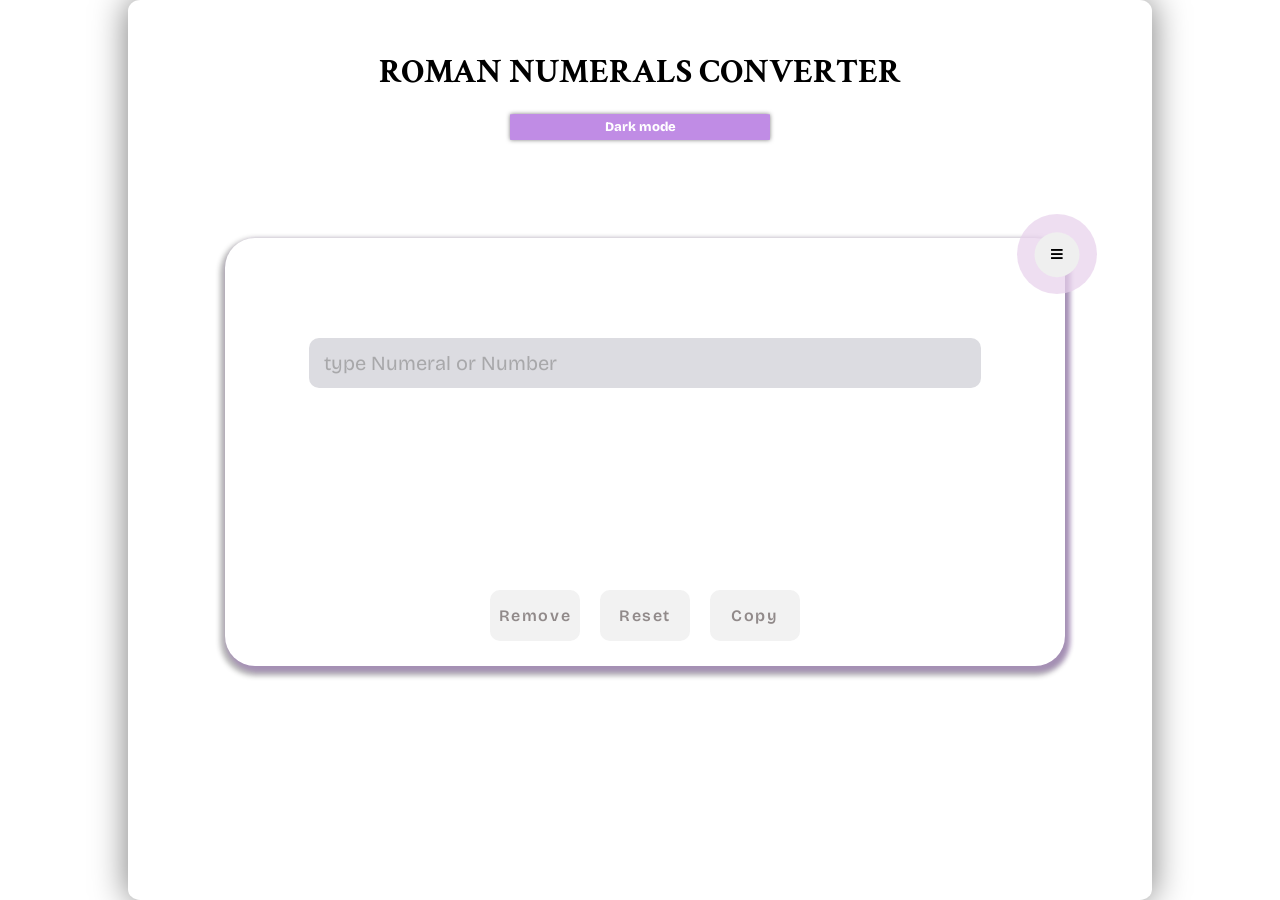
<file: index.html>
<!DOCTYPE html>
<html lang="en" class="">
  <head>
    <meta charset="UTF-8" />
    <meta name="viewport" content="width=device-width, initial-scale=1.0" />
    <link rel="stylesheet" href="style.css" />
    <link
      rel="stylesheet"
      href="https://cdnjs.cloudflare.com/ajax/libs/font-awesome/5.14.0/css/all.min.css"
      integrity="sha512-1PKOgIY59xJ8Co8+NE6FZ+LOAZKjy+KY8iq0G4B3CyeY6wYHN3yt9PW0XpSriVlkMXe40PTKnXrLnZ9+fkDaog=="
      crossorigin="anonymous"
    />
    <!-- <link rel="stylesheet" href="https://cdnjs.cloudflare.com/ajax/libs/font-awesome/6.4.2/css/all.min.css"> -->
    <title>Roman Numeral converter </title>
  </head>
  <body>
    <div class="container">
      <h1 class="header">ROMAN NUMERALS CONVERTER</h1>
      <button class="mode">Dark mode</button>
      <div class="section1 ">
        <button class="pointer hidden">
          <i class="fas fa-arrow-down"></i>
        </button>

        <div class="container_for_row1">
          <div class="row1 hidden">
            <ul class="list1">
              <!-- <li class="items" id="item1">
                <div class="top-button">
                  <button class="closer"><i class="fas fa-times"></i></button>
                </div>
                <p class="question">value</p>
                <p class="answer">ans:</p>
                <p class="time">time</p>
                <span>value</span>
              </li> -->
              <!-- <li class="items" id="item2">
                <div class="top-button">
                  <button class="closer"><i class="fas fa-times"></i></button>
                </div>
                <p class="question">value</p>
                <p class="answer">ans:</p>
                <span>value</span>
                <p class="time">time</p>
              </li> -->
              <!-- <li class="items" id="item3">
                <div class="top-button">
                  <button class="closer"><i class="fas fa-times"></i></button>
                </div>
                <p class="question">value</p>
                <p class="answer">ans:</p>
                <span>value</span>
                <p class="time">time</p>
              </li> -->
            </ul>
          </div>
        </div>

        <div class="row2">
          <div class="extra"></div>
          <form>
            <label for="collector"></label>
            <input
              type="text"
              name="collector"
              placeholder="type Numeral or Number"
            />
          </form>
          <div class="top-button">
            <button class="opener"><i class="fas fa-bars"></i></button>
          </div>
          <div class="top-top hidden"></div>

          <div class="err hidden">
            <h4>This is it</h4>
          </div>
          <div class="ans hidden">
            
          </div>
          <div class="button-container">
            <button class="functions cancel">
              <div class="top-top hidden" id="monitor"></div>
              Remove
            </button>
            <button class="functions reset">Reset</button>
            <button class="functions copy">Copy</button>
          </div>
        </div>
      </div>
      <div class="section2 hidden ">
        <button class="pointer">
          <i class="fas fa-arrow-up"></i>
        </button>
        <div class="row3" id="row3">
          <ul class="list2">
            <!-- <li class="items2">
              <div class="top-button">
                <button class="closer"><i class="fas fa-times"></i></button>
              </div>
              <p class="question">value</p>
              <p class="answer">ans:</p>
              <p class="time">time</p>
              <span>value</span>
            </li> -->
            <!-- <li class="items2">
              <div class="top-button">
                <button class="closer"><i class="fas fa-times"></i></button>
              </div>
              <p class="question">value</p>
              <p class="answer">ans:</p>
              <span>value</span>
              <p class="time">time</p>
            </li>
            <li class="items2">
              <div class="top-button">
                <button class="closer"><i class="fas fa-times"></i></button>
              </div>
              <p class="question">value</p>
              <p class="answer">ans:</p>
              <span>value</span>
              <p class="time">time</p>
            </li> -->
          </ul>
        </div>
      </div>
      <div class="section3 dont_show">
        <div class="extra_"></div>
        <div class="button-container2">
          <button class="go_back">
            <i class="fas fa-arrow-left"> </i>
          </button>
        </div>
        <div class="phase1 hidden ">
          <div class="title t1">Solution</div>
        <div class="heading t1">XXIX</div>
        <div class="content t1">( XX ) + ( IX )</div>
        <div class="content t1">( X + X ) + ( I + X )</div>
        <div class="content t1">X=10 , IX=9</div>
        <div class="content t1">( 10 + 10 ) + ( 9 )</div>
        <div class="displaying t1">
          <div class="circle_holder">
            <div class="circle c1"></div>
            <div class="circle c2"></div>
            <div class="circle c3"></div>
          </div>
          <div class="The_ans t1">29</div>
  </div>

        </div>


        <div class="phase2 hidden">

          <div class="title t2">Solution</div>
          <div class="heading t2">0</div>
          <p class="content t2">Zero in Roman numeral was the Latin word 'nulla'.
          </p>
          
          <div class="displaying t2">1
            <div class="circle_holder">
              <div class="circle c1"></div>
              <div class="circle c2"></div>
              <div class="circle c3"></div>
            </div>
            <p class="The_ans t1">Nulla</p>
  </div>
        </div>
        <div class="phase0_2 hidden">

          <div class="title t2">Solution</div>
          <span class=" placeholding animated-bg one ">&nbsp;</span>
          <span class=" placeholding animated-bg  two">&nbsp;</span>
          
          <span class="placeholding animated-bg four">&nbsp;</span>

      </div>
        
        <div class="phase0_1  hidden">
          <div class="title t1">Solution</div>
          <span class=" placeholding animated-bg one t1 ">&nbsp;</span>
          <span class=" placeholding animated-bg  two t1">&nbsp;</span>
          <span class=" placeholding animated-bg  two1 t1">&nbsp;</span>
          <span class=" placeholding animated-bg three t1">&nbsp;</span>
          <span class="placeholding animated-bg four t1">&nbsp;</span>




      
        
      
    </div>


    <script src="script.js"></script>
  </body>
</html>
</file>
<file: style.css>
@import url('https://fonts.googleapis.com/css2?family=Alice&family=Bricolage+Grotesque&family=Crimson+Text:wght@600&family=Rowdies&display=swap');
  *{
    box-sizing: border-box;
}
:root{
  --text-1: rgb(118, 109, 109);
  --design-2: rgb(192, 140, 229);
  --main-3:white;
  --shadow-4:rgba(0, 0, 0, 0.5);
  --fade-5: rgb(226, 196, 248);
  --black-6:black;
  --li-7:rgba(22, 22, 22, 0.3);
  --li-8:rgb(248, 241, 248);
  --shadow2:rgb(226, 196, 248);
  --modifier:rgb(226, 196, 248)

  
}

html.dark{
  --text-1: rgb(238, 230, 235);
  --design-2: rgb(194, 6, 182);
  --main-3:#373737;
  --shadow-4:rgba(225, 225, 225, 0.5);
  --fade-5: rgb(186, 19, 150);
  --black-6:white;
  --li-7:rgba(225, 225, 225, 0.5);
  --li-8:rgba(22, 22, 22, 0.3);
  --shadow2: white;
  --modifier:white
  
  
}

html.dark{
  background-color: #111;
}

html.dark .container{
  border-left: 2px solid rgba(26, 26, 26, 0.718);
  border-right: 2px solid rgba(26, 26, 26, 0.718);
}
html.dark .row2{
  background-color: #716e72;
  
}
html.dark .section3{
  background-color: #716e72;
  
}

html.dark .row2 form input{
  background-color: whitesmoke;
  color: #373737;
}
html.dark .row1 ul li,html.dark .row3 ul li{
box-shadow:  2px 3px 4px var(--li-7);
}

html.dark .row2{

  box-shadow: 4px 5px 5px 3px  var(--main-3), 3px 3px 6px 6px var(--black-6)
}
html.dark .section3{
  box-shadow: -4px -5px 5px 3px  var(--main-3), -3px -3px 6px 6px var(--black-6);
}

html.dark .button-container .functions{
  background-color: rgba(94, 91, 93, 0.761);
  color: whitesmoke;
}

html.dark .button-container .functions:hover{
  background-color: var(--fade-5);
}

html.dark .row2 span{
  color: whitesmoke;
  border-top-color:  whitesmoke;
  
}

 html.dark .closer {
  background-color: #535050;
}

html.dark .opener{
  background-color: var(--design-2);
  opacity: 0.7;
}
html.dark .row2 .err{
  color: rgb(126, 7, 29);
}
html.dark .section3 .button-container2 button{
  background-color: rgba(94, 91, 93, 0.761);
}

html.dark .section3 .heading{
  border-top: 1px solid rgba(225, 225, 225, 0.2) ;
  border-bottom: 1px solid rgba(225, 225, 225, 0.2);
}






  body{
    font-family: 'Bricolage Grotesque', sans-serif;
    display: flex;
    align-items: center;
    justify-content: center;
    height: 100vh;
    overflow: hidden;
    margin: 0;


  } 
  .container{
    width:80%;
    height: 100%;
    box-shadow: 0 0 34px 1px var(--shadow-4);
    background-color: var(--main-3);
    border-radius: 1.2%;
    display: flex;
    flex-direction: column;
    padding: 0 40px;

    align-items: center;
    /* justify-content: center; */
  }
  
  .header{
    text-transform: capitalize;
    text-align: center;
    margin: 0;
    margin-top: 50px;
    font-family: 'Crimson Text', serif;
    font-size: 34px;
    font-weight: 900;

    color: var(--black-6);

  }
  .mode{
    border-radius: 2% ;
    border: none;
    padding: 5px 10%;
    background-color:  var(--design-2);
    font-size: 13px;
    color: var(--main-3);
    margin-top: 20px;
    align-self: center;
    box-shadow:0 0 4px 0px var(--shadow-4) ;
    font-family: 'Bricolage Grotesque', sans-serif;
    font-weight: 900;
    margin-bottom: 10px;

    cursor: pointer;

  }
  .mode:hover{
    transform: scale(1.05);
    border: 1px solid  var(--design-2);
    background-color: var(--main-3) ;
    color:  var(--design-2);
    cursor: pointer;

  }

  .ripple_circle{
    position: absolute;
    background-color: var(--fade-5);
    width: 50px;
    height: 50px;
    border-radius: 50%;
    transform: translate(-50%, -50%) scale(0);
    animation: scale 0.5s ease-out;

  }
  .section1.dont_show{
    display: none;
  }
  .section3.dont_show{
    display: none;
  }

  .placeholding{
    border-radius: 15%;
  }

  .four{
    width:40%;
    height: 80px;
    margin: 15px;
    
  }

  .four.t1{
    width:40%;
    height: 70px;
    margin: 10px;
    
  }
  .three{
    width: 100px;
    height: 20px;
    margin: 10px;
  }
  .three.t1{
    width: 65%;
    height: 20px;
    margin: 10px;
  }
  .two{
    width: 85%;
    height: 20px;
    margin: 7px;
    
  }
  .two1{
    width: 75%;
    height: 20px;
    margin: 7px;
    
  }
  .one{
    margin: 15px ;
    width: 30%;
    height: 59.6px;
    
  }
  .one.t1{
    margin: 3px ;
    width: 40%;
    height: 52px;
    
  }

  .section3{
    display: flex;
    /* width: 100%; */
    height: 377.46px;
    margin: auto;
    margin-bottom: 5px;
    /* justify-content: end; */
    margin-top: 84px;
    
    width: 80%;
    position: relative;
    /* border: 1px solid aqua; */
    /* max-width: 1000px; */
    box-shadow: -5px 0px 5px 5px rgba(22, 22, 22, 0.3), -4px -3px 6px  2px var(--fade-5);
    border-radius: 30px;
    background-color: var(--main-3);
    display: flex;
    flex-direction: column;
    align-items: center;
    position: relative;
    min-width: 340px;
    animation: unfade 1.5s linear ;
    
  }

  .section3 .title{
    font-size: 23px;
    margin: 7px ;
    margin-top: 6px;
    padding: 0.7rem 1.4rem;
    background-color:var(--fade-5) ;
    color: white;
    border-radius: 30px;
    font-family: 'Bricolage Grotesque', sans-serif;
    font-family: 'Alice', serif;
    font-family: 'Crimson Text', serif;
    z-index: 2;
    max-width: 126px;
  }
  .section3 .heading{
    margin: 3px;
    padding: 6px;
    
    font-family: 'Alice', serif;
    margin-bottom: 10px;
    font-size: 34px;
    font-weight: 700;
    border-top: 1px solid  rgba(118, 109, 109,0.2);;
    border-bottom: 1px solid  rgba(118, 109, 109,0.2);;
    color: var(--text-1);

    
   

  }

  .section3 .button-container2{
    position: absolute;
    background-color: var(--fade-5);
    height: 45px;
    width: 75px;
    border-radius: 15px;
    display: flex;
    justify-content: center;
    align-items: center;
    top: 10%;
    left: 5.5%;
    z-index: 10;
    
    

  }
  .section3 .button-container2:hover{
    opacity: 0.9;
    transform: scale(0.98);

  }
  .section3 .button-container2:active{
    opacity: 1.2;
    transform: scale(1);

  }
  .section3 .button-container2:hover +.section3 .button-container2 button{
    transform: scale(0.98);
  }
  .go_back{
    position: relative;
    margin-right:20px ;
    margin-bottom: 20px;

  }


  .section3 .button-container2 button{
    height: 35px;
    width: 55px;
    border-radius: 15px;
    outline: none;
    border: none;
    
    display: flex;
    justify-content: center;
    align-items: center;
    top: 10px;
    left: 10px;
    color: var(--text-1);
    background-color: whitesmoke;
    font-size: 17px;
    overflow: hidden;
    padding-top: 2px;
    /* position: relative; */
    
  }
  .section3 .heading.t2{
      font-size: 50px;
      padding: 0.6rem 1.2rem;
      margin-top: 15px;
  }
  .section3 .displaying.t2{
    margin-top: 30px;
    font-size:40px;
    height:70px ;
    padding-left: 20px;
    padding-right: 20px;
}

  .section3 .content{
    padding: 3px;
    margin: 0;
    font-family: 'Bricolage Grotesque', sans-serif;
    font-size: 20px;
    color: var(--text-1);
    letter-spacing: 0.1rem;
    max-width: 90%;

    margin: 3px;

    
  }

  .section3 .content.smaller_text{
    font-size: 13px;

  }
  .section3 .content.small_text{
    font-size: 15px;
    
  }

  .section3 .content.t2{
    margin-left: 10px ;
    margin-right: 10px ;
    
  }

  .section3 .extra_{
    width: 94%;
    height: 87%;
 
    border: 3px solid var(--fade-5);
     position: absolute;
    border-radius: 23px;
     top: 30px; 
    justify-self: center;
    z-index: 1;

  }

  

 .section3 .bordermaker2{
    border-top: 1px solid var(--text-1);

 }

 .section3 .heading .bordermaker2{
  border-top: 1px solid var(--text-1);
  margin: 1px;
  
}

.section3 .The_ans .bordermaker2{
  border-top: 3px solid  white;
  margin: 1px
}

  .displaying{

    min-width: 120px;
    height:60px;
    color: rgb(254, 243, 243);
    border-radius: 40px;
    background-color: var(--fade-5);
    display: flex;
    flex-direction: row;
    justify-content: center;
    align-items: center;
    text-align: center;
    font-size: 30px;
    font-weight: 800;
    padding: 15px;
    margin-top: 5px;

  }
  .circle_holder{
    /* background-color: aqua; */
    /* background-color: transparent; */
    height: 24px;
    width: 24px;
    border-radius: 0%;
    margin-right: 10px;
    position: relative;
    animation: rotater linear;
    animation-duration: 2.3s;
    animation-iteration-count: infinite;

  }
  .circle{
    position: absolute;
    border-radius: 50%;
    height: 12px;
    width: 12px;
    background-color: white;
  }
  .c1{
    transform: translate(-50%,-50%);
    top: 65%;
    left: 90%;
  }
  .c2{
    transform: translate(-50%,-50%);
    top: 65%;
    left: 10%;
  }
  .c3{
    transform: translate(-50%,-50%);
    height: 11.2px;
    width: 11.2px;
    top: 1%;
    left: 55%;

  }
  .phase1,.phase2,.phase0_1,.phase0_2{
      display: flex;
      flex-direction: column;
      text-align: center;
      justify-content: center;
      align-items: center;
      width: 100%;
      overflow: hidden;
      
  }
  



    

  
  .section1{
    display: flex;
    /* width: 100%; */
    height: 50%;
    margin-bottom: 5px;
    /* justify-content: end; */
    margin-top: 80px;
    width: 90%;
    position: relative;

    
  }
  .container_for_row1{
    margin-right: 10px;
    overflow: hidden;
    width: auto;
    
    
  }
  .container_for_row1.reducer{
    animation: width 0.5s linear;
  }
  .container_for_row1.grower{
    animation: grow 0.25s linear;
  }

  .fader{
    animation: fade 1.3s linear ;
  }

  
  .row1{
    /* width: 30%; */
    height:100%;
    /* border: 1px solid rgb(189, 185, 185); */
    flex: 1;
    margin-top: 0px;
    border-radius: 30px;
    display: flex;
    flex-direction: column;
    align-items: end;
    padding: 0px;
    max-width: 150px;
    position: relative;

    
    
  }

  .row1 ul{
    background-color:  var(--main-3);
    width: 100%;
    border-radius: 15px;
    padding: 10px;
    padding-top: 6px;
    padding-right: 0px;
    margin: 5px;
    display: flex;
    flex-direction: column;
    
   overflow: hidden;

    background-color: var(--fade-5);
    background-color: transparent;
    height: 100%;
    
    
  }

  .pointer{
    width: 40px;
    height: 40px;
    background-color: transparent;
    position: absolute;
    top: -60px ;
    left: 2.1%;
    border: none;
    z-index: 10000;
    font-size: 61px;

    

    color: var(--design-2);
    animation: pointing 7s linear;
    
  }

  


  .row1 ul li{
    width: 92%;
    list-style-type: none;
    margin: 0;
    
    margin-bottom: 8px;
    box-shadow:  5px 5px 5px var(--li-7);
    background-color: var(--main-3) ;
    border: 3px solid var(--fade-5);
    border-radius: 20px;
    justify-content: center;
    align-items: center;
    position: relative;
    min-height: 120px;
    text-align: center;
    min-width: 100px;
    max-width: 150px;
    cursor: pointer;
    color: var(--black-6);
    
    
  }
  .row1 ul li:hover{
    
    background-color: var(--li-8) ;
    transform: scale(0.95);
    
  }

  .row1 ul li{
    transform: translateX(-120%);
   
    
  }

    .row1 ul.active li:nth-child(1) {
    transform: translateX(0%);
    transition: transform 0.2s linear 0s;
    
  }
  .row1 ul.active li:nth-child(2) {
    transform: translateX(0);
    transition: transform 0.2s linear 0.15s;
    
  }
  .row1 ul.active li:nth-child(3) {
    
    transform: translateX(0%);
    transition: transform 0.2s linear 0.3s;

    
  } 



  .row1 ul.remove li:nth-child(1) {
    transform: translateX(-120%);
    transition: transform 0.3s linear 0s;
    
  }
  .row1 ul.remove li:nth-child(2) {
    transform: translateX(-130%);
    transition: transform 0.3s linear 0.2s;
    

  }
  .row1 ul.remove li:nth-child(3) {
    
    transform: translateX(-150%);
    transition: transform 0.3s linear 0.4s;

    ;
  } 

  .margin_reducer{
    animation: margin_reducer 0.2s linear;
  }


  .left_marginer{
    animation: left_marginer1 0.3s linear;
  }

  .marginer{
    animation: marginer 0.3s linear;
  }

  .shorter{
    animation: input_height 0.27s ease-out;
  }
  .enlarger{
    animation: enlarger 0.4s linear;
  }
  .horizon{
    animation: horizon 1s linear;
  }
  .rev-horizon{
    animation: reverse-horizon 0.5s linear;
  }
  


   






  .row1 ul li .time{
    position: absolute;
    margin: 0px;
    color: var(--text-1);
    font-size: 13px;
    
    bottom: 4px;
    right: 9px;
  }

  .row1 ul li .question{
    margin: 0px;
   
    margin-top: 15px;
    text-align: center;
    font-family: 'Bricolage Grotesque', sans-serif;
    color: var(--text-1);
    font-weight: 700;
    
    padding: 2px;
    position: absolute;
    top:5%;
    left: 50%;
    transform: translateX(-50%);
    
  }

  .row1 ul li .question span{
    background-color: var(--main-3);
    border-radius: 2px;
    font-size: 12px; 
    margin-right: -1.0px;
    
  }

  .row1 ul li .question .small_text{
    font-size: 11px; 
  }

  .row1 ul li .question .smaller_text{
    font-size: 9px; 
    
    
  }

  .row1 ul li .answer{
    
    margin: 5px;
    margin-top: 47px;
    text-align: center;
    font-size: 12px;
    font-family: 'Bricolage Grotesque', sans-serif;
    font-weight: 900;
    

  }

  .row1 ul li  span {
    text-transform: uppercase ;
    background-color: var(--fade-5);
    margin-top: 16px;
    
    padding: 1px 0px;
    border-radius: 4px;
    font-size: 13px;
    font-family: 'Bricolage Grotesque', sans-serif;
    font-weight: 900;
    padding-left: 1px;
    padding-right: 1px; 
    font-weight: 550px;
    
  }

  .row1 ul li span.small_text{
    font-size: 11px; 
    
  }
  .row1 ul li span.smaller_text{
    font-size: 9px;
    
  }



  .row3 ul li  span.first{
    border-top-left-radius: 0px;
    border-bottom-left-radius: 5px;
    border-top-right-radius: 0;
    border-bottom-right-radius: 0;
    padding-right: 0.5px;
    padding-left: 0.5px ;
    
  }
  

  .row1 ul li  span.first{
    border-top-left-radius: 4px;
    border-bottom-left-radius: 5px;
    border-top-right-radius: 0;
    border-bottom-right-radius: 0;
    padding-right: 0.5px;
    margin-left: 0.5px ;
    
  }


  .row1 ul li  span.normally{
    border-radius: 0;
    padding-left: 0.5px;
    padding-right: 0.5px;
    
  }

  .row1 ul li  span.last{
    border-top-left-radius: 0px;
    border-bottom-left-radius: 0px;
    border-top-right-radius: 4px;
    border-bottom-right-radius: 5px;
    padding-left: 0.5px;
    
    
  }
  .row1 ul li  span.bordermaker2{
    border-top: solid 3px var(--black-6); 
  }






  .animated-bg{
    background-image: linear-gradient(
    to right, 
    #f6f7f8 0%,
    #dcdde0 10%,
    #f6f7f8 20%,
    #f6f7f8 100%
    );
    background-size: 200% 100%;

    animation:bro 1s linear infinite;
  }



  

  .row2{
    flex: 10;
    max-width: 100%;
    width: 100%;
    height: 95%;
    
    max-width: 1000px;
    /* background-color: aqua; */
    /* border: 1px solid black; */
    margin: 70px auto;
    margin-top: 8px;
    

    box-shadow: 0px 5px 5px 5px rgba(22, 22, 22, 0.3), 3px 4px 5px  2px var(--fade-5);

    border-radius: 30px;
    display: flex;
    flex-direction: column;
    align-items: center;
    position: relative;
    min-width: 360px;
  }

  .row2.shadow{
    animation: shadow 1s linear;
  }
  .unshadow{
    animation: unshadow 3s linear;
  }

  .fade{
    animation: fade1 4s linear;
  }






  .row2 .extra{
    width: 94%;
    height: 90%;
 
    border: 3px solid var(--main-3);
    position: absolute;
    border-radius: 23px;
    /* left: 20px; */
    top: 20px;
    justify-self: center;
    z-index: -1;
  }

  .row2 .top-button, .row1 .top-button, .row3 .top-button{
    /* background-color: transparent; */
    background-color: rgba(231, 209, 235, 0.7);

    height: 80px;
    width: 80px;
    transform:translate(40%,-30%) rotate(45deg);
    display: flex;
    justify-content: center;
    align-items: center;
    border-radius: 50%;
    position: absolute;
    right: 0;
    top: 0;
    

  }
  .row1 .top-button, .row3 .top-button {
    height: 30px;
    width: 30px;

  }

  .row1 .top-button .closer, .row3 .top-button .closer{
    width: 22px;
    height: 22px;
    border-radius: 50%;
    transform: rotate(-45deg);
    color: var(--black-6);
    text-align: center;
    border: 0;
    z-index: 100;
    cursor: pointer;

  }
  .row1 .top-button .closer:hover, .row3 .top-button .closer:hover{
    background-color: var(--fade-5);
    transform: scale(1.1) rotate(-45deg);
  }

  
  .row2 .top-button .opener{
    width: 45px;
    height: 45px;
    border-radius: 50%;
    border: 0;

    color: var(--black-6);
    
    transform: rotate(-45deg);
    z-index: 100;
    cursor: pointer;

  }

  .top-top{
    width: 12px;
    height: 12px;
    background-color: rgb(248, 34, 34);
    transform:translate(100%,-70%) rotate(45deg);
    top: 0px;
    right: 0px;
    opacity: 0.65;

    
    border-radius: 50%;
    z-index: 1000;

    position: absolute;

  }



  

  .row2 .top-button .opener:hover{
      transform: scale(1.1) rotate(-45deg);
  }

  .row2 .top-button .opener:active{
    transform: scale(0.91) rotate(-45deg);
}


  .row2 form {
    width: 80%;

    margin-top: 100px;

  }

  .row2 form input{
    width: 100%;
    height: 50px;
    border-radius: 10px;
    font-size: 20px;
    padding-left: 15px;
    border: none;
    background-color: rgb(220, 220, 225);
    font-family: 'Bricolage Grotesque', sans-serif;
    


  }

  .row2 form input:focus{
    outline-color: var(--design-2);
    color: var(--text-1);
    background-color: rgb(221, 212, 220);

  }

  .row2 form input::placeholder{
    opacity: 0.5;

  }

  .row2 .ans{
    margin-top: 20px;
  
    

  }

  .row2 .bordermaker{
    border-top: 4px var(--design-2) solid;
    padding-top: 0;
    
    margin:0 0.7px;
    

  }

  .row2 span{
    color: var(--design-2);
    font-family: 'Alice', serif;
    text-transform: uppercase;
    font-size: 40px;
    font-weight: 600;
    /* text-align: center; */
    
    

  }
  .row2 .err{
    position: absolute;
    top: 43.5%;
    left: 18%;
    color: red;
    font-weight: 600;
    font-size: 14px;
    font-family: 'Bricolage Grotesque', sans-serif;
    animation: err_a 0.2s linear ;

  }

  .row2 .err.hidden{
    animation-delay: 0.5s;
  }
  .hidden{
    display: none;
    transition: all 1s ease-in;
  }
  .fade2{
    animation: fade2 4s linear ;
  }
  .unfade2{
    animation: unfade2 1s linear ;
  }
  .move_left{
    animation: move_left 4s linear;
  }
  .move_right{
    animation: move_right 4s linear;
  }

  .section2.dont_show{
    display: None;
  }
  .section2{
    /* width: 90%; */
    /* height: 10%; */
    background-color: aqua;
    background-color: transparent;
    
    margin: 40px 20px;
    margin-top: 0px;
    margin-left: 40px;
    /* border-radius: 40px; */
    max-width: 1300px;
    display: flex;
    justify-content: center;
    display: none;
    padding-left: 2%;
    overflow: hidden;
    height: 130px;
    
    
  }

  .section2 .pointer{
    top: 96%;
    left: 48.5%;
    font-weight:900;
    font-size: 30px;
    animation: pointing2 7s linear;
    display: none;
  }

  .row3{
    width: 100%;
    height: 100%;
    
    animation: horizon 1s linear ;

    

    
    
  }


  .row3 ul{
    width: 300px;
    margin-top:0px;
    display: flex;
    flex-direction: row;
    align-items: center;
    justify-content: space-around;
    list-style-type: none;

    overflow: hidden;
    /* margin: 0px; */

   padding: 0;
   padding-right: 7px;
   
    
    
    
  }
  .row3 ul li:nth-of-type(1){
    margin-left: 0px;
  }

  .row3 ul li{
    
    border-radius: 15px;
    margin: 4px;
    height: 100px;
    max-width: 86px;
    min-width: 80px;
    flex: 1;

    display: flex;
    flex-direction: column;
    align-items: center;
  
    position: relative;
    box-shadow:  5px 5px 5px rgba(22, 22, 22, 0.3);
    background-color: var(--main-3) ;
    border: 3px solid var(--fade-5);
    color: var(--black-6);
    cursor: pointer;
    

  }
  .row3 ul li:hover{
    
    background-color: var(--li-8) ;
    transform: scale(0.95);
    
  }

  .row3 ul li.item.hidden{
    display: none;
  }


  .row3 ul li .question{
    margin: 0px;
   
    margin-top: 15px;
    text-align: center;
    font-family: 'Bricolage Grotesque', sans-serif;
    color: var(--text-1);
    font-weight: 700;
    
    padding: 0px;
    position: absolute;
    top:1%;
    left: 50%;
    transform: translateX(-50%);
  }

  .row3 ul li .question span{
    background-color: var(--main-3);
    border-radius: 0px;
    font-size: 12px; 
    margin-right: -1.0px;
    font-weight: bolder;
  }
  .row3 ul li .question span.small_text{
    font-size: 10px; 
    
    
  }
  .row3 ul li .question span.smaller_text{
    font-size: 9px;
    
  }


  .row3 ul li .answer{
    margin: 5px ;
    margin-top: 39px;
    
    text-align: center;
    font-size: 9px;
    margin-bottom: 3px;
    font-family: 'Bricolage Grotesque', sans-serif;
    font-weight: 900;
    color: var(--text-1);

  }
  .row3 ul li  span {
    text-transform: uppercase ;
    background-color: var(--fade-5);
    padding: 0.5px 0.5px;
    border-radius: 2px;
    font-size: 12px;
    font-family: 'Bricolage Grotesque', sans-serif;
    font-weight: 900;
    padding-bottom: 3px;
    padding-top: 0px;
    
  }

  .row3 ul li span.small_text{
    font-size: 9.5px;

  }
  .row3 ul li span.smaller_text{
    font-size: 8px;
    
  }
  .row3 ul li  span.bordermaker2 {
    border-top: 3px solid var(--black-6);
    
  }


  .row3 ul li .time{
    position: absolute;
    margin: 0px;
    color: var(--text-1);
    font-size: 10px;
    opacity: 0.9;
    bottom: 4px;
    right: 9px;
  }


  .button-container{
    position: absolute;
    display: flex;
    bottom: 15px;
    width: 50%;
    min-width: 315px;
    /* background-color: aqua; */
   
    align-items: center;
    justify-content: center;
    padding: 0 0;
  }



  .button-container .functions{
    /* flex: 1; */
    margin: 10px;
    min-width: 90px ;
    max-width: 120px;
    padding: 1rem 0;

    font-size: 1rem;
    
    border-radius: 10px;
    text-align: center;
    border: none;
    
    font-family: 'Bricolage Grotesque', sans-serif;
    font-weight: 600;
    color: var(--text-1);
    letter-spacing: 0.1rem;
    opacity: 0.8;
  }


  .functions.cancel{
    position: relative;
  }
  .button-container .functions.cancel .top-top{
    width: 20px;
    height: 20px;
    transform:translate(40%,-37%);
    z-index: 1000;
    color: white;
    font-size: 12px;
    padding-top: 2px;
    padding-left: 2px;
    display: flex;
    justify-content: center;
    align-items: center;

    position: absolute;

    animation: scale_up 0.25s linear;
  }

  .button-container .functions.cancel .top-top.cancelled{
    animation: scale_down 0.25s linear;

  }
  .button-container .functions.cancel .top-top.hidden{
    display: none;

  }



  
  .button-container .functions:hover{
    color: white;
    background-color: var(--fade-5) ;
  }

  .button-container .functions:active{
    transform: scale(0.91) translateY(3%);
}
@media (min-width:751px) {
  .shorter{
    animation: input_height 0 ease-out;
    
}
.enlarger{
 animation: enlarger 0s linear; 
}
}

@media (max-width:750px) {
  .section1{
    margin-left: 0px;
  }

  .button-container .functions.cancel .top-top{
    width: 18px;
    height: 18px;
    transform:translate(30%,-23%);
    padding-top: 0px ;
    
    font-size: 11px;

  }
  .top-top{
    width: 9px;
    height: 9px;
    transform:translate(125%,-80%) rotate(45deg);
  }

  .row2 .top-button{
    height: 60px;
    width: 60px;

  }
  .row2 .top-button .opener{
    font-size: 13px;
    width: 36px;
    height: 36px;
  }

  .row1{
    /* width: 30%; */
    display: none;
    
  }
  .row2 form {
    width: 80%;
  }
  .row2 form input{
    font-size: 16px;
    padding: 6px;
  }

  .button-container .functions{
    /* flex: 1; */
    margin: 10px;
    min-width: 70px ;
    max-width: 120px;
    padding: 1rem 0;

    font-size: 0.8rem;
    

  }

  .row2 span{
    
    font-size: 30px;
    

  }

  .row2{
    
    min-width: 274px;
    margin-left: 0px;
    

  }

  .container{
    min-width: 400px;
  }
  .section2{
    display: block;
    min-width: 280px;
    padding-right: 5px ;
  }

  .section2.hidden{
    display: none;

  }
  .section2 .pointer{
    display: block;
  }

  .container_for_row1.grower{
    display: none;
  }

  .container_for_row1.reducer{
    display: none;
  }
  .section3 .heading{
    font-size: 23px;
  
  }
  .section3 .content{
    font-size: 15px;
    padding: 6px;
    
    margin: 1px;

    letter-spacing: 1px;
  }
  .section3 .content.smaller_text{
    font-size: 11px;

  }
  .section3 .content.small_text{
    font-size: 13px;
    
  }

  .displaying{
    font-size: 26px;
  

  }

  
}
@keyframes scale {
  to{
    transform: translate(-50%, -50%) scale(3);
    opacity: 0;
  }
}
@keyframes shadow {
  0%{
    box-shadow: 0px 5px 5px 5px rgba(22, 22, 22, 0.3), 3px 4px 5px  2px var(--modifier);
  }
  100%{
    box-shadow: -4px -5px 5px 3px var(--main-3), -3px -3px 6px 6px var(--modifier);;  
  }
  
  
}

@keyframes unshadow {
  0%{
    box-shadow: -5px 0px 5px 5px rgba(22, 22, 22, 0.3), -4px -3px 6px  2px var(--modifier);   
  }
  20%{
    box-shadow: 0px 5px 5px 5px rgba(22, 22, 22, 0.3), 3px 4px 5px  2px var(--modifier);
  }

  100%{
    box-shadow: 4px 5px 5px 3px var(--main-3), 3px 3px 6px 6px var(--modifier);;
    
  }
  
  
}

@keyframes scale_up {
  0%{
    transform: translate(-30%, -7%) scale(0);
    opacity: 100% ;
  }
  100%{
    transform:translate(40%,-37%) scale(1);
    opacity: 80% ;

  }
}

 @keyframes scale_down {
  0%{
    transform:translate(40%,-37%) scale(1);
    opacity: 100% 
  }
  30%{
    opacity: 50% 
  }
  100%{
    transform:translate(40%,-37%) scale(0);
    opacity: 30% ;

  }
}

@keyframes rotater {
  0%{
    transform: rotate(0deg);
  }
  16.7%{
    transform: rotate(20deg);
  }
  33.2%{
    transform: rotate(160deg);
  }

  50%{
    transform: rotate(180deg);
  }
  66.7%{
    transform: rotate(200deg);
  }83.4%{
    transform: rotate(340deg);
  }
  100%{
    transform: rotate(360deg);
  }
}

@keyframes marginer {
  0%{
    margin-top: 0;
  }
  100%{
    margin-top: 100px;
  }
}

@keyframes left_marginer1 {
  0%{
    margin-left: 0;
  }
  100%{
    margin-left: 210px;
  }
}

@keyframes margin_reducer {
  0%{
    margin-left: 230px;
  }
  100%{
    margin-left: 4px;
  }
}

@keyframes width {
  0%{
    width: 110px;
  }
  100%{
    width:  0px;
  }
}

@keyframes input_height {
  0%{
    height: 377px;
  }
  100%{
    height:  326px;
  }
}

@keyframes enlarger {
  0%{
    height: 326px;
  }
  100%{
    height:  377px;
  }
}



@keyframes grow {
  0%{
    width: 0px;
  }
  100%{
    width:  110px;
  }
}

@keyframes fade {
  0%{
    opacity: 1;
  }
  100%{
    opacity: 0;
  }
}
@keyframes fade1 {
  0%{
    opacity: 1;
  }
  10%{
    opacity: 0;
  }
  100%{
    opacity: 0;
  }
}

@keyframes fade2 {
  0%{
    opacity: 1;
  }
  20%{
    opacity: 0.1;
  }
  100%{
    opacity: 0.1;
  }
}
@keyframes unfade {
  0%{
    opacity: 0.8;
  }
  100%{
    opacity: 1;
  }
}

@keyframes unfade2 {
  0%{
    opacity: 0.1;
  }
  100%{
    opacity: 1;
  }
}

@keyframes bro {
  0%{
    background-position:50% 0 ;
  }

  100%{
    background-position: -150% 0;
  }
}


@keyframes err_a {
  0%{
    transform:translateX(-100%);

  }
  
  100%{
    transform: translateX(0);

  }
  
}

@keyframes horizon {
  0%{
    transform: translateX(-90%);

  }
  50%{
    transform: translateX(5%);

  }
  80%{
    transform: translateX(-5%);

  }
  100%{
    transform: translateX(0);

  }

  
}


@keyframes move_left {
  0%{
    transform: translateX(0);

  }
  20%{
    transform: translateX(-700%);

  }
  100%{
    transform: translateX(-700%);

  }
}


  @keyframes move_right {
    0%{
      transform: translateX(0);
  
    }
    20%{
      transform: translateX(800%);
  
    }
    100%{
      transform: translateX(800%);
  
    }
  }
  

@keyframes reverse-horizon {
  0%{
    transform: translateX(0);

  }
  50%{
    transform: translateX(-53%);

  }
  80%{
    transform: translateX(-106%);

  }
  100%{
    transform: translateX(-160%);

  }}

@keyframes pointing {
  0%{
    transform: translateY(0);

  }
  10%{
    transform: translateY(-40px);

  }
  20%{
    transform: translateY(0);

  }
  30%{
    transform: translateY(-40px);
  }

  40%{
    transform: translateY(0);
  }
  50%{
    transform: translateY(-40px);

  }
  60%{
    transform: translateY(0);

  }
  70%{transform: translateY(-40px);
    

  }
  80%{
    
    transform: translateY(0);
  }

  90%{
    transform: translateY(-40px);
  }
  100%{
    transform: translateY(0);
  }
  
}

@keyframes pointing2 {
  0%{
    transform: translateY(0);

  }
  10%{
    transform: translateY(-20px);

  }
  20%{
    transform: translateY(0);

  }
  30%{
    transform: translateY(-20px);
  }

  40%{
    transform: translateY(0);
  }
  50%{
    transform: translateY(-20px);

  }
  60%{
    transform: translateY(0);

  }
  70%{transform: translateY(-20px);
    

  }
  80%{
    
    transform: translateY(0);
  }

  90%{
    transform: translateY(-20px);
  }
  100%{
    transform: translateY(0);
  }
  
}
</file>
